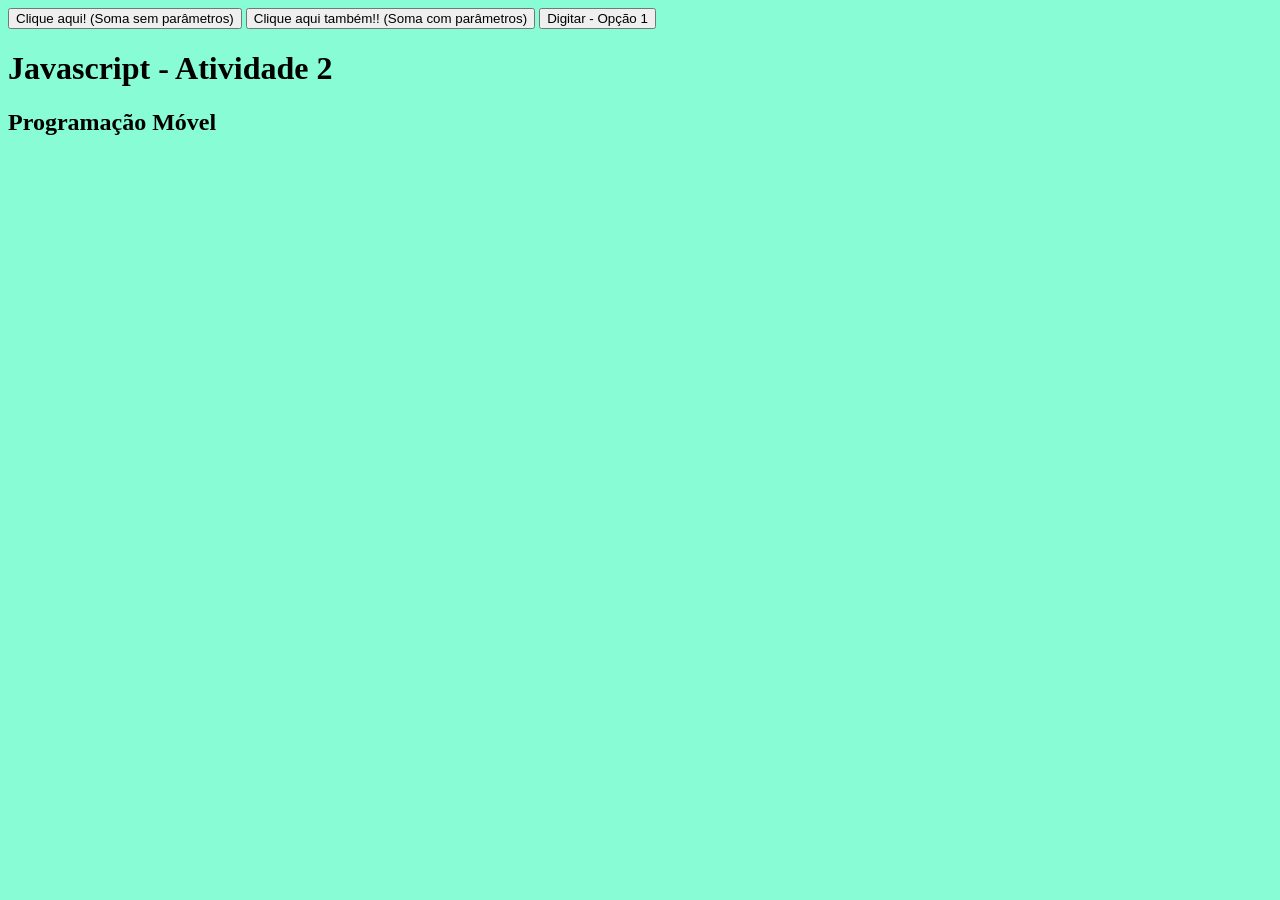
<file: ATV02/index.html>
<!DOCTYPE html>
<html lang="pt-br">
<head>
    <meta charset="UTF-8">
    <meta name="viewport" content="width=device-width, initial-scale=1.0">
    <title>Atividade 2 - Felipe Gabriel 523</title>
    <link rel="stylesheet" href="style.css">
    <script src="script.js"></script>

<button onclick="soma2()">Clique aqui! (Soma sem parâmetros)</button>

<button onclick="soma4(2,6)">Clique aqui também!! (Soma com parâmetros)</button>

<button onclick="digitar">Digitar - Opção 1</button>

</head>
<body>
    
<h1> Javascript - Atividade 2</h1>
<h2>Programação Móvel</h2>


</body>
</html>
</file>
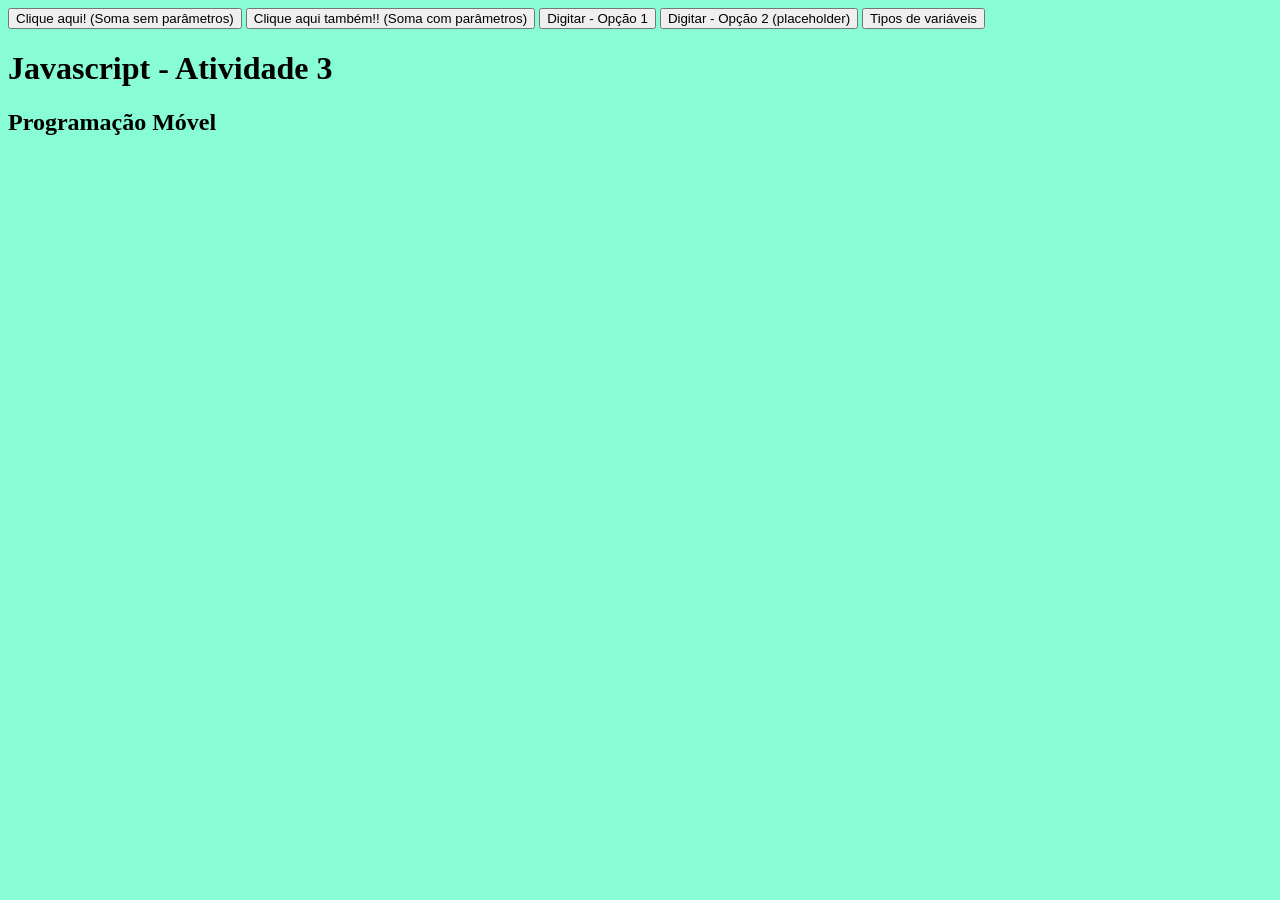
<file: ATV03/index.html>
<!DOCTYPE html>
<html lang="pt-br">
<head>
    <meta charset="UTF-8">
    <meta name="viewport" content="width=device-width, initial-scale=1.0">
    <title>Atividade 3 - Felipe Gabriel 523</title>
    <link rel="stylesheet" href="style.css">
    <script src="script.js"></script>

<!-- Atividade 2 -->

<button onclick="soma2()">Clique aqui! (Soma sem parâmetros)</button>

<button onclick="soma4(2,6)">Clique aqui também!! (Soma com parâmetros)</button>

<button onclick="digitar()">Digitar - Opção 1</button>

<!-- Atividade 3 -->

<button onclick="digitar2()"> Digitar - Opção 2 (placeholder) </button>
<button onclick="compararDeclaracoes()"> Tipos de variáveis </button>

</head>
<body>
 

<h1> Javascript - Atividade 3</h1>
<h2>Programação Móvel</h2>


</body>
</html>
</file>
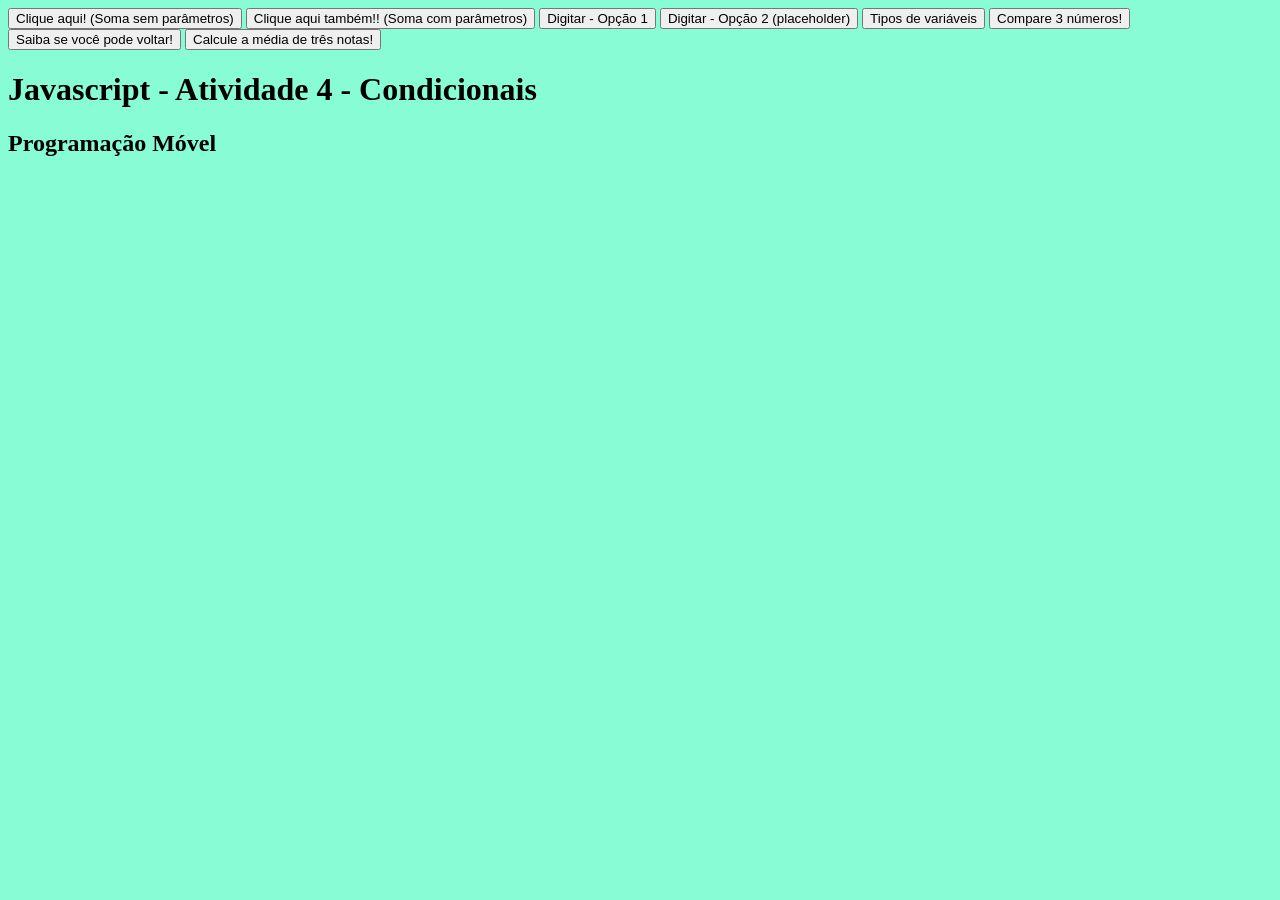
<file: ATV04/index.html>
<!DOCTYPE html>
<html lang="pt-br">
<head>
    <meta charset="UTF-8">
    <meta name="viewport" content="width=device-width, initial-scale=1.0">
    <title>Atividade 4 - Felipe Gabriel 523</title>

    <link rel="stylesheet" href="style.css">
    <script src="./scripts/script.js"></script>
    <script src="./scripts/script2.js"></script>


<!-- Atividade 2 -->

<button onclick="soma2()">Clique aqui! (Soma sem parâmetros)</button>

<button onclick="soma4(2,6)">Clique aqui também!! (Soma com parâmetros)</button>

<button onclick="digitar()">Digitar - Opção 1</button>

<!-- Atividade 3 -->

<button onclick="digitar2()"> Digitar - Opção 2 (placeholder) </button>
<button onclick="compararDeclaracoes()"> Tipos de variáveis </button>

<!-- Atividade 4 -->
 <button onclick="maiorNumero()">Compare 3 números!</button>
 <button onclick="votar()">Saiba se você pode voltar!</button>
 <button onclick="media()">Calcule a média de três notas!</button>

</head>
<body>
 

<h1> Javascript - Atividade 4 - Condicionais</h1>
<h2>Programação Móvel</h2>


</body>
</html>
</file>
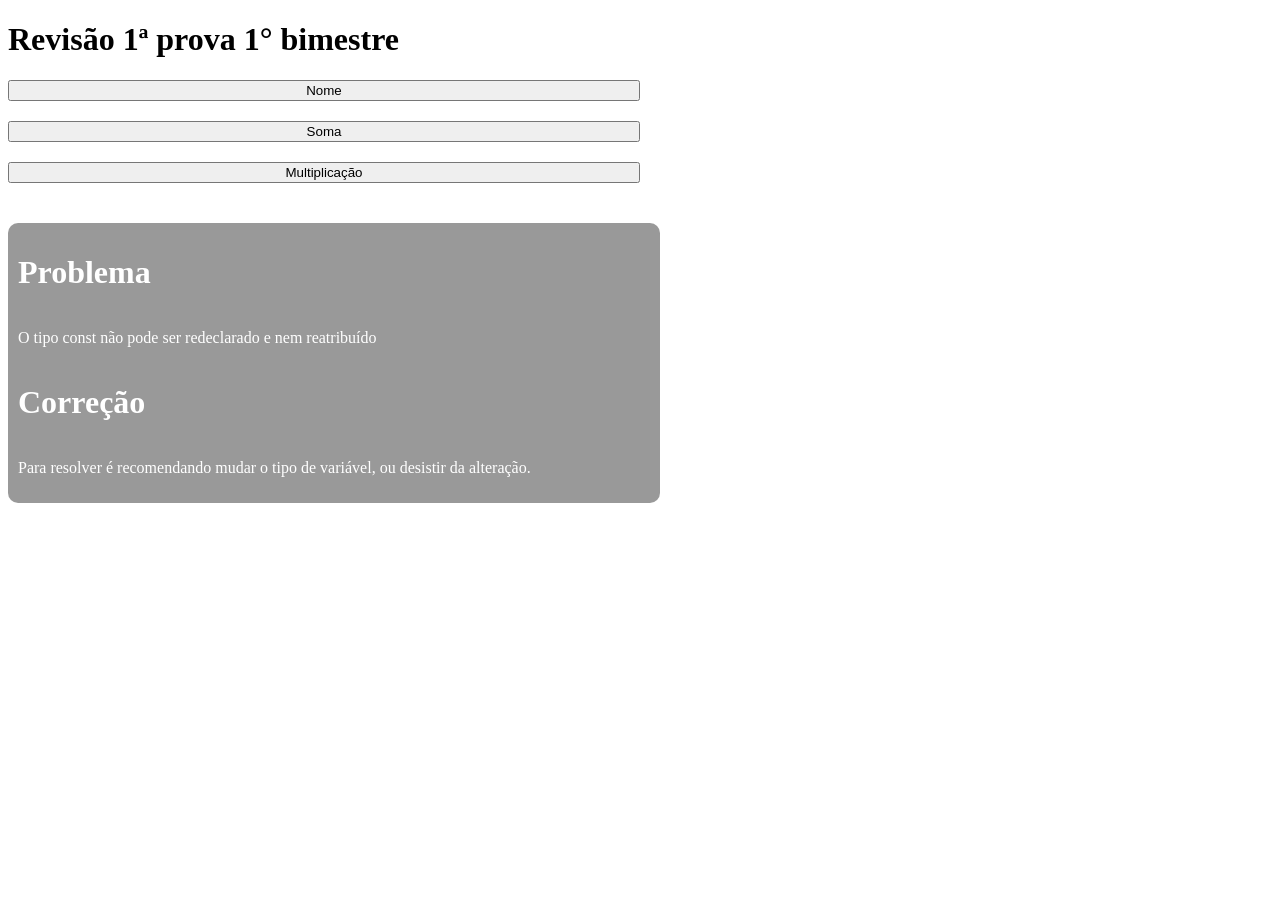
<file: ATV05/index.html>
<!DOCTYPE html>
<html lang="en">
<head>
    <meta charset="UTF-8">
    <meta name="viewport" content="width=device-width, initial-scale=1.0">
    <title>Revisão</title>

    <link rel="stylesheet" href="style.css">
    <script src="script.js"></script>

    
</head>
<body>
    <h1>Revisão 1ª prova 1° bimestre</h1>

    <button onclick="nome()">Nome</button>

    <button onclick="soma()">Soma</button>

    <button onclick="multiplicacao()">Multiplicação</button>

    
    <div id="questao4">

        <h1>Problema</h1>
        <p>O tipo const não pode ser redeclarado e nem reatribuído</p>

        <h1>Correção</h1>
        <p>Para resolver é recomendando mudar o tipo de variável, ou desistir da alteração.</p>
    </div>

</body>
</html>
</file>
<file: ATV02/style.css>
@charset "UTF-8";

body {
    background-color: rgb(135 252 213);
}
</file>
<file: ATV03/style.css>
@charset "UTF-8";

body {
    background-color: rgb(135 252 213);
}
</file>
<file: ATV04/style.css>
@charset "UTF-8";

body {
    background-color: rgb(135 252 213);
}
</file>
<file: ATV05/style.css>
@charset "UTF-8";

button {
    width: 50%;
    margin-bottom: 20px;
}

#questao4 {
    display: flex;
    flex-direction: column;
    justify-content: center;
    
    width: 50%;
    background-color: rgba(0, 0, 0, 0.4);
    border-radius: 10px;
    padding: 10px;
    
    margin-top: 20px;
    
    color: white;
}
</file>
